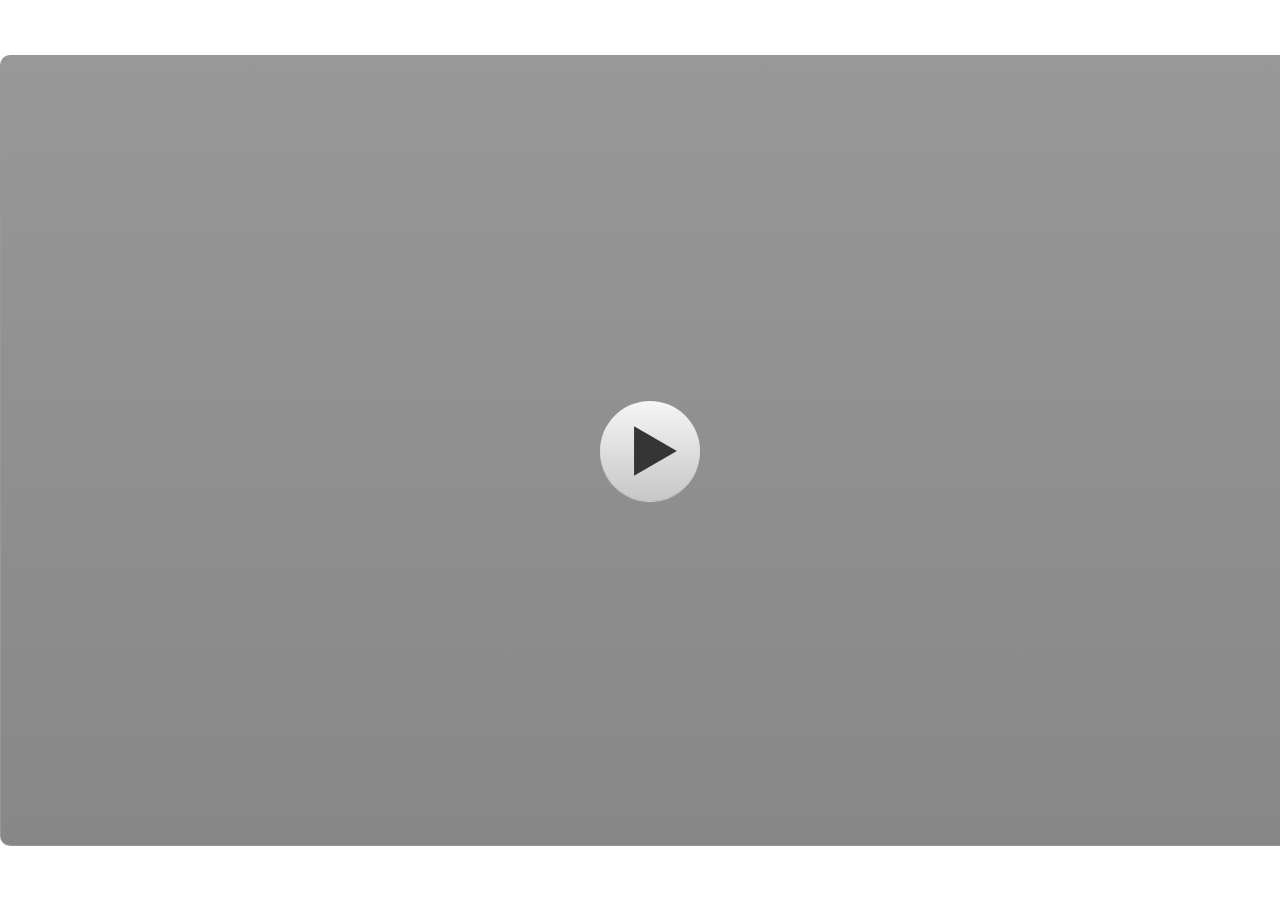
<file: index.html>
﻿<!doctype html>
<html lang="en-US">
<head>
  <meta charset="utf-8">
  <!-- Created using Storyline 3 - http://www.articulate.com  -->
  <!-- version: 3.20.30234.0 -->
  <title>KEBERAGAMAN SOSIAL DAN BUDAYA</title>
  <meta http-equiv="x-ua-compatible" content="IE=edge"/>
  <meta name="viewport" content="width=device-width,initial-scale=1,user-scalable=no,shrink-to-fit=no,minimal-ui"/>
  <meta name="apple-mobile-web-app-capable" content="yes"/>
  <style>
    html, body { height: 100%; padding: 0; margin: 0 }
    #app { height: 100%; width: 100%; }
  </style>

  <script>
    window.DS = {};
    window.globals = {
      DATA_PATH_BASE: '',
      HAS_FRAME: true,
      HAS_SLIDE: true,

      lmsPresent: false,
      tinCanPresent: false,
      cmi5Present: false,
      aoSupport: false,
      scale: 'noscale',
      captureRc: false,
      browserSize: 'optimal',
      bgColor: '#FFFFFF',
      features: '',
      themeName: 'classic',
      preloaderColor: '#FFFFFF',
      suppressAnalytics: false,
      productChannel: 'perpetual',
      publishSource: 'storyline',
      aid: '',
      cid: '700035df-2e51-4465-9817-a47f4a31fad9',
      playerVersion: '3.20.30234.0',
      publishTimestamp: '2026-03-02T13:58:30.1918451Z',
      maxIosVideoElements: 10,
      connectionSettings: { },

      
      parseParams: function(qs) {
        if (window.globals.parsedParams != null) {
          return window.globals.parsedParams;
        }
        qs = (qs || window.location.search.substr(1)).split('+').join(' ');
        var params = {},
            tokens,
            re = /[?&]?([^=]+)=([^&]*)/g;

        while (tokens = re.exec(qs)) {
          params[decodeURIComponent(tokens[1]).trim()] =
            decodeURIComponent(tokens[2]).trim();
        }
        window.globals.parsedParams = params;
        return params;
      }

    };
  </script>
  <script>
    var isIe11 = ('ActiveXObject' in window || window.MSBlobBuilder != null)
      && window.msCrypto != null && !window.ActiveXObject;
    if (isIe11) {
      window.globals.unsupportedBrowser = true;
      document.write(atob('[base64]'));
    }
  </script>
  
  <script>window.THREE = { };</script>
  
</head>
<body style="background: #FFFFFF" class="cs-HTML theme-classic">
  <!-- 360 -->
  <script>!function(){var e,i=/iPhone/i,o=/iPod/i,n=/iPad/i,t=/\biOS-universal(?:.+)Mac\b/i,r=/\bAndroid(?:.+)Mobile\b/i,a=/Android/i,d=/(?:SD4930UR|\bSilk(?:.+)Mobile\b)/i,p=/Silk/i,l=/Windows Phone/i,u=/\bWindows(?:.+)ARM\b/i,b=/BlackBerry/i,s=/BB10/i,c=/Opera Mini/i,f=/\b(CriOS|Chrome)(?:.+)Mobile/i,h=/Mobile(?:.+)Firefox\b/i,v=function(e){return void 0!==e&&"MacIntel"===e.platform&&"number"==typeof e.maxTouchPoints&&e.maxTouchPoints>1&&"undefined"==typeof MSStream};e=function(e){var m={userAgent:"",platform:"",maxTouchPoints:0};e||"undefined"==typeof navigator?"string"==typeof e?m.userAgent=e:e&&e.userAgent&&(m={userAgent:e.userAgent,platform:e.platform,maxTouchPoints:e.maxTouchPoints||0}):m={userAgent:navigator.userAgent,platform:navigator.platform,maxTouchPoints:navigator.maxTouchPoints||0};var g=m.userAgent,y=g.split("[FBAN");void 0!==y[1]&&(g=y[0]),void 0!==(y=g.split("Twitter"))[1]&&(g=y[0]);var A=function(e){return function(i){return i.test(e)}}(g),w={apple:{phone:A(i)&&!A(l),ipod:A(o),tablet:!A(i)&&(A(n)||v(m))&&!A(l),universal:A(t),device:(A(i)||A(o)||A(n)||A(t)||v(m))&&!A(l)},amazon:{phone:A(d),tablet:!A(d)&&A(p),device:A(d)||A(p)},android:{phone:!A(l)&&A(d)||!A(l)&&A(r),tablet:!A(l)&&!A(d)&&!A(r)&&(A(p)||A(a)),device:!A(l)&&(A(d)||A(p)||A(r)||A(a))||A(/\bokhttp\b/i)},windows:{phone:A(l),tablet:A(u),device:A(l)||A(u)},other:{blackberry:A(b),blackberry10:A(s),opera:A(c),firefox:A(h),chrome:A(f),device:A(b)||A(s)||A(c)||A(h)||A(f)},any:!1,phone:!1,tablet:!1};return w.any=w.apple.device||w.android.device||w.windows.device||w.other.device,w.phone=w.apple.phone||w.android.phone||w.windows.phone,w.tablet=w.apple.tablet||w.android.tablet||w.windows.tablet,w}(),"object"==typeof exports&&"undefined"!=typeof module?module.exports=e:"function"==typeof define&&define.amd?define((function(){return e})):this.isMobile=e}();
    window.isMobile.apple.tablet = window.isMobile.apple.tablet ||
      (navigator.platform === 'MacIntel' && navigator.maxTouchPoints > 1);
    window.isMobile.apple.device = window.isMobile.apple.device || window.isMobile.apple.tablet;
    window.isMobile.tablet = window.isMobile.tablet || window.isMobile.apple.tablet;
    window.isMobile.any = window.isMobile.any || window.isMobile.apple.tablet;
  </script>

  <div id="focus-sink" tabindex="-1"></div>

  <div id="preso"></div>
  <script>
    (function() {

      var classTypes = [ 'desktop', 'mobile', 'phone', 'tablet' ];

      var addDeviceClasses = function(prefix, testObj) {
        var curr, i;
        for (i = 0; i < classTypes.length; i++) {
          curr = classTypes[i];
          if (testObj[curr]) {
            document.body.classList.add(prefix + curr);
          }
        }
      };

      var params = window.globals.parseParams(),
          isDevicePreview = params.devicepreview === '1',
          isPhoneOverride = params.deviceType === 'phone' || (isDevicePreview && params.phone == '1'),
          isTabletOverride = (params.deviceType === 'tablet' || isDevicePreview) && !isPhoneOverride,
          isMobileOverride = isPhoneOverride || isTabletOverride;

      var deviceView = {
        desktop: !window.isMobile.any && !isMobileOverride,
        mobile: window.isMobile.any || isMobileOverride,
        phone: isPhoneOverride || (window.isMobile.phone && !isTabletOverride),
        tablet: isTabletOverride || window.isMobile.tablet
      };

      window.globals.deviceView = deviceView;
      window.isMobile.desktop = !window.isMobile.any;
      window.isMobile.mobile = window.isMobile.any;

      addDeviceClasses('view-', deviceView);

    })();
  </script>
  
  <script src='story_content/user.js' type=text/javascript></script>
  <div class="slide-loader"></div>

  <script>
    if (window.globals.deviceView.isMobile) { var doc = document, loader = doc.body.querySelector('.slide-loader'); [ 1, 2, 3 ].forEach(function(n) { var d = doc.createElement('div'); d.style.backgroundColor = window.globals.preloaderColor; d.classList.add('mobile-loader-dot'); d.classList.add('dot' + n); loader.appendChild(d); }); }
  </script>

  <div class="mobile-load-title-overlay" style="display: none">
    <div class="mobile-load-title">KEBERAGAMAN SOSIAL DAN BUDAYA</div>
  </div>

  <div class="mobile-chrome-warning"></div>

  
<style>
  .warn-connection-dialog {
    display: none;
    background: transparent;
    pointer-events: none;
    position: fixed;
    left: 0;
    top: 0;
    width: 100%;
    height: 100%;
    z-index: 999;
  }

  .warn-connection-content {
    border-radius: 4px;
    background: white;
    border: 1px solid #E7E7E7;
    color: #333333;
    box-shadow: 0 2px 4px rgba(0, 0, 0, 0.25);
    transition: all 150ms ease-out;
    position: absolute;
    white-space: nowrap;
  }

  .view-phone.is-landscape .warn-connection-content {
    left: 23px;
    bottom: 23px;
  }

  .view-tablet.is-landscape .warn-connection-content {
    left: 50%;
    top: 20px;
    transform: translateX(-50%);
  }

  .is-portrait .warn-connection-content {
    transform: translate(-50%, calc(-100% - 15px));
  }

  .warn-connection-content p {
    display: inline-block;
    margin: 0 8px 0 0;
    line-height: 33px;
    font-size: 11px;
  }

  .warn-connection-content svg {
    position: relative;
    vertical-align: middle;
    margin: 0 2px 2px 8px;
  }

  .view-desktop .warn-connection-content {
    left: 1.5em;
    bottom: 1.5em;
  }

  .view-desktop .warn-connection-content p {
    font-size: 1.1em;
  }

  .is-offline .warn-connection-dialog {
    display: block;
  }

  .is-offline .cs-panel * {
    pointer-events: none !important;
  }

  .is-offline .cs-panel {
    pointer-events: all !important;
  }

  .is-offline #nav-controls * {
    pointer-events: none !important;
  }

  .is-offline #nav-controls {
    pointer-events: all !important;
  }
</style>

<div class="warn-connection-dialog">
  <div class="warn-connection-content">
    <svg width="17" height="15" viewBox="0 0 17 15" xmlns="http://www.w3.org/2000/svg">
      <path fill="#8F0000" stroke="white" d="M16.07,12.98 L15.88,12.23 L9.51,1.21 C8.97,0.26,7.6,0.26,7.06,1.21 L0.69,12.23 C0.15,13.16,0.81,14.36,1.91,14.36 H14.65 C15.47,14.36,16.05,13.7,16.07,12.98 Z"/>
      <path fill="white" stroke="white" d="M8.58,5.5 C8.35,5.28,8.5,5.35,8.21,5.32 C8.09,5.35,7.97,5.49,7.96,5.67 C7.97,5.79,7.98,5.92,7.98,6.04 L7.98,6.04 C7.99,6.17,8,6.31,8.01,6.43 L8.01,6.44 C8.03,6.92,8.06,7.41,8.09,7.9 L8.09,7.9 C8.12,8.39,8.14,8.88,8.17,9.37 C8.17,9.39,8.18,9.42,8.2,9.44 C8.23,9.46,8.25,9.47,8.28,9.47 C8.31,9.47,8.34,9.46,8.35,9.44 C8.37,9.43,8.38,9.4,8.39,9.35 L8.39,9.34 C8.39,9.24,8.4,9.15,8.4,9.05 L8.4,9.05 C8.41,8.96,8.41,8.86,8.42,8.75 C8.43,8.44,8.45,8.12,8.47,7.81 L8.47,7.81 C8.49,7.49,8.51,7.18,8.53,6.87 C8.55,6.46,8.56,6.05,8.59,5.64 L8.6,5.62 C8.6,5.57,8.59,5.53,8.58,5.5 L8.21,5.32 Z"/>
      <circle fill="white" stroke="white" cx="8.3" cy="11.35" r="0.3"/>
    </svg>
    <p>You are offline. Trying to reconnect...</p>
  </div>
</div>

<script>
  (function() {
    window.DS.connection = {
      warningShown: false,
      assets: {},
      loadingAssetGroup: false,
      retryDelay: 500
    };

    // @TODO this is POC code and can be cleaned up a bit more if we move forward
    // with the feature



    // The `window.globals.features` variable must be set in `webpack.dev.config` when testing locally - it is not enough
    // to have it in the data - but it must be set there as well.
    var useConnectionMessages = window.AbortController != null &&
      window.location.protocol != 'file:' &&
      window.globals.features.indexOf('ConnectionMessages') != -1;

    window.DS.connection.useConnectionMessages = useConnectionMessages

    var assetCount = 0;
    var checkLoadedId;
    var connectionSettings = window.globals.connectionSettings;

    if (useConnectionMessages && connectionSettings != null) {
      var contentEl = document.querySelector('.warn-connection-content');
      var messageEl = contentEl.querySelector('p')

      if (connectionSettings.useDarkTheme) {
        contentEl.style.borderColor = '#BABBBA';
        contentEl.style.backgroundColor = '#282828';
        contentEl.style.color = '#FFFFFF';
      }

      if (connectionSettings.message != null) {
        messageEl.textContent = window.decodeURIComponent(connectionSettings.message);
      }
    }

    function checkAssetsReady() {
      for (var i in DS.connection.assets) {
        if (!DS.connection.assets[i].success) {
          return false;
        }
      }
      return true;
    }

    function stopAssetGroup() {
      if (!useConnectionMessages) { return; }

      assetCount = 0;

      DS.connection.oldAssetGroup = DS.connection.assets;
      DS.connection.assets = {};
      DS.connection.loadingAssetGroup = false;
      clearInterval(checkLoadedId);
    }

    function startAssetGroup() {
      if (!useConnectionMessages) { return; }
      var ticks = 0;
      clearInterval(checkLoadedId);
      checkLoadedId = setInterval(function() {
        var loaded = 0;
        if (assetCount === 0 && loaded === 0) {
          clearInterval(checkLoadedId);
          return;
        }

        for (var i in DS.connection.assets) {
          if (DS.connection.assets[i].success) {
            loaded++;
          }
        }

        if (assetCount === loaded && checkAssetsReady()) {
          for (var i in DS.connection.assets) {
            if (DS.connection.assets[i].action) {
              DS.connection.assets[i].action();
            }
          }
          hideWarning();
          stopAssetGroup();
        }
      }, 100)
    }

    function requiredAsset(url, action, retry, type) {
      if (!useConnectionMessages) { return; }
      if (DS.connection.assets[url]) { return; }

      DS.connection.assets[url] = {
        success: false, action: action, retry: retry, type: type
      };
      assetCount = Object.keys(DS.connection.assets).length;
      if (!DS.connection.loadingAssetGroup) {
        startAssetGroup();
      }
      DS.connection.loadingAssetGroup = true;
    }

    function assetLoaded(url) {
      if (!useConnectionMessages) { return; }
      if (DS.connection.assets[url]) {
        DS.connection.assets[url].success = true;
      }
    }

    function assetFailed(url) {
      if (!useConnectionMessages) { return; }
      if (!DS.connection.assets[url]) {
        if (/\.js$/.test(url)) {
          setTimeout(function() {
            if (DS.connection.lastSlideLoaded != null) {
              DS.connection.lastSlideLoaded();
            }
          }, DS.connection.retryDelay);
        }
        return;
      }
      if (!DS.connection.warningShown) { showWarning(); }
      if (DS.connection.assets[url].retry) {
        setTimeout(function() {
          if (!DS.connection.assets[url].success) {
            DS.connection.assets[url].retry()
          }
        }, DS.connection.retryDelay);
      }
    }

    function hideWarning() {
      document.body.classList.remove('is-offline');
      DS.connection.warningShown = false;
    }
    DS.connection.hideWarning = hideWarning

    function showWarning(btn) {
      document.body.classList.add('is-offline')
      DS.connection.warningShown = true;
      updateWarningPosition();
    }

    function updateWarningPosition() {
      if (!DS.connection.warningShown) {
        return;
      }

      var isPortrait = document.body.classList.contains('is-portrait');
      var warningEl = document.querySelector('.warn-connection-content');

      if (isPortrait) {
        var slide = document.querySelector('.primary-slide');
        var slideRect = slide.getBoundingClientRect();

        warningEl.style.top = `${slideRect.top}px`
        warningEl.style.left = `${slideRect.left + slideRect.width / 2}px`
      } else {
        warningEl.style.top = null;
        warningEl.style.left = null;
      }

      window.requestAnimationFrame(updateWarningPosition);
    }

    // these will all be noops if the feature flag isn't set in
    // the data and `window.globals.features`
    DS.connection.requiredAsset = requiredAsset;
    DS.connection.assetLoaded = assetLoaded;
    DS.connection.assetFailed = assetFailed;
    DS.connection.stopAssetGroup = stopAssetGroup;
    DS.connection.startAssetGroup = startAssetGroup;
  })();
</script>


  <script>
    
    if (window.autoSpider && window.vInterfaceObject) {
      document.querySelector('.mobile-load-title-overlay').style.display = 'none';
    }
  </script>

  

  <link rel="stylesheet" href="html5/data/css/output.min.css" data-noprefix/>
</body>
<script src="html5/lib/scripts/bootstrapper.min.js"></script>
<audio src="" id="bgSong" preload="auto" autoplay loop></audio>
</html>
</file>
